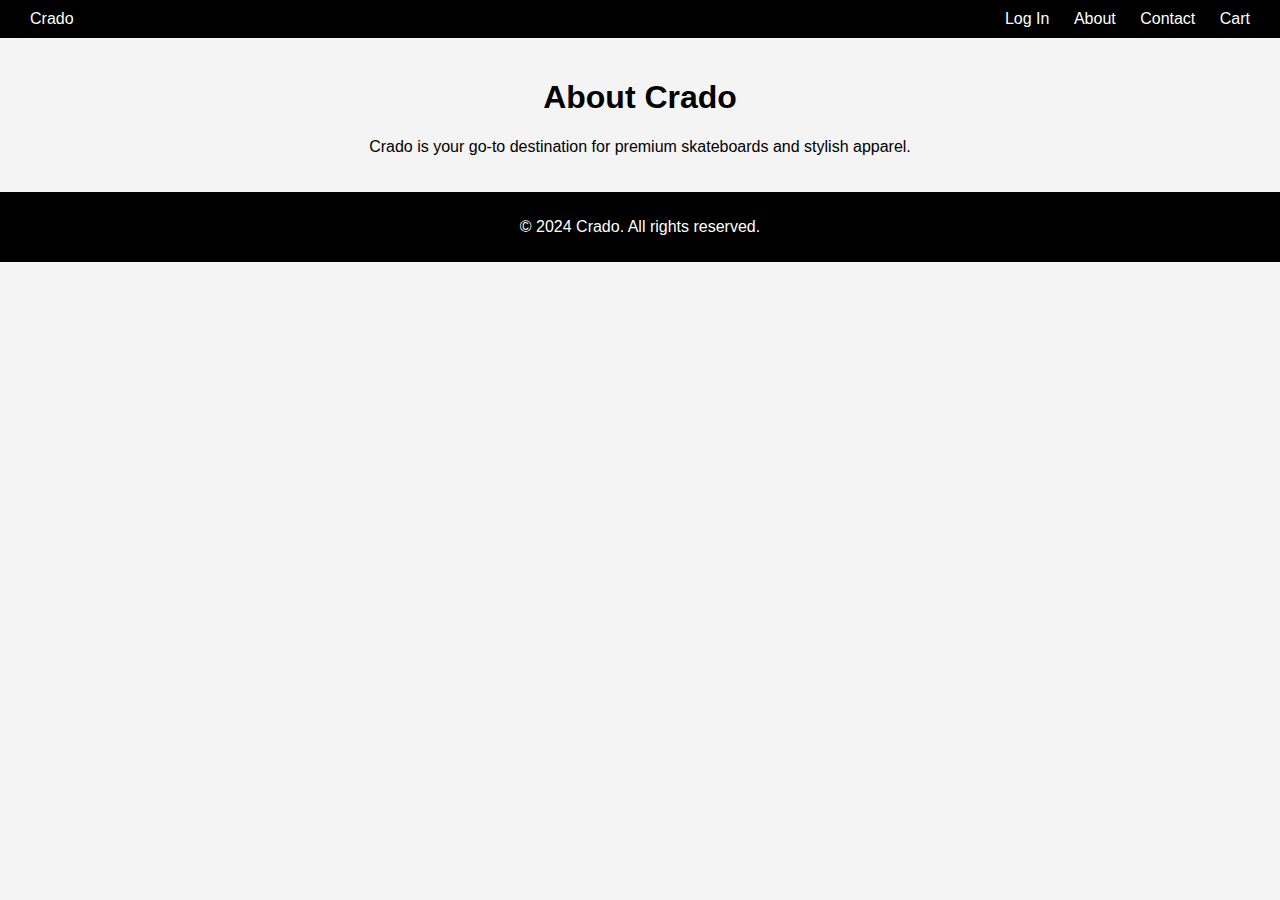
<file: about.html>
<!DOCTYPE html>
<html lang="en">
<head>
    <meta charset="UTF-8">
    <meta name="viewport" content="width=device-width, initial-scale=1.0">
    <title>About Crado</title>
    <link rel="stylesheet" href="styles.css">
</head>
<body>

<header>
    <nav>
    <a href="index.html" class="logo">Crado</a>
    <div>
        <a href="login.html">Log In</a>
        <a href="about.html">About</a>
        <a href="contact.html">Contact</a>
        <a href="cart.html">Cart</a>
    </div>
</nav>
</header>



<div class="container">
    <h1>About Crado</h1>
    <p>Crado is your go-to destination for premium skateboards and stylish apparel.</p>
</div>

<footer>
    <p>&copy; 2024 Crado. All rights reserved.</p>
</footer>

</body>
</html>
</file>
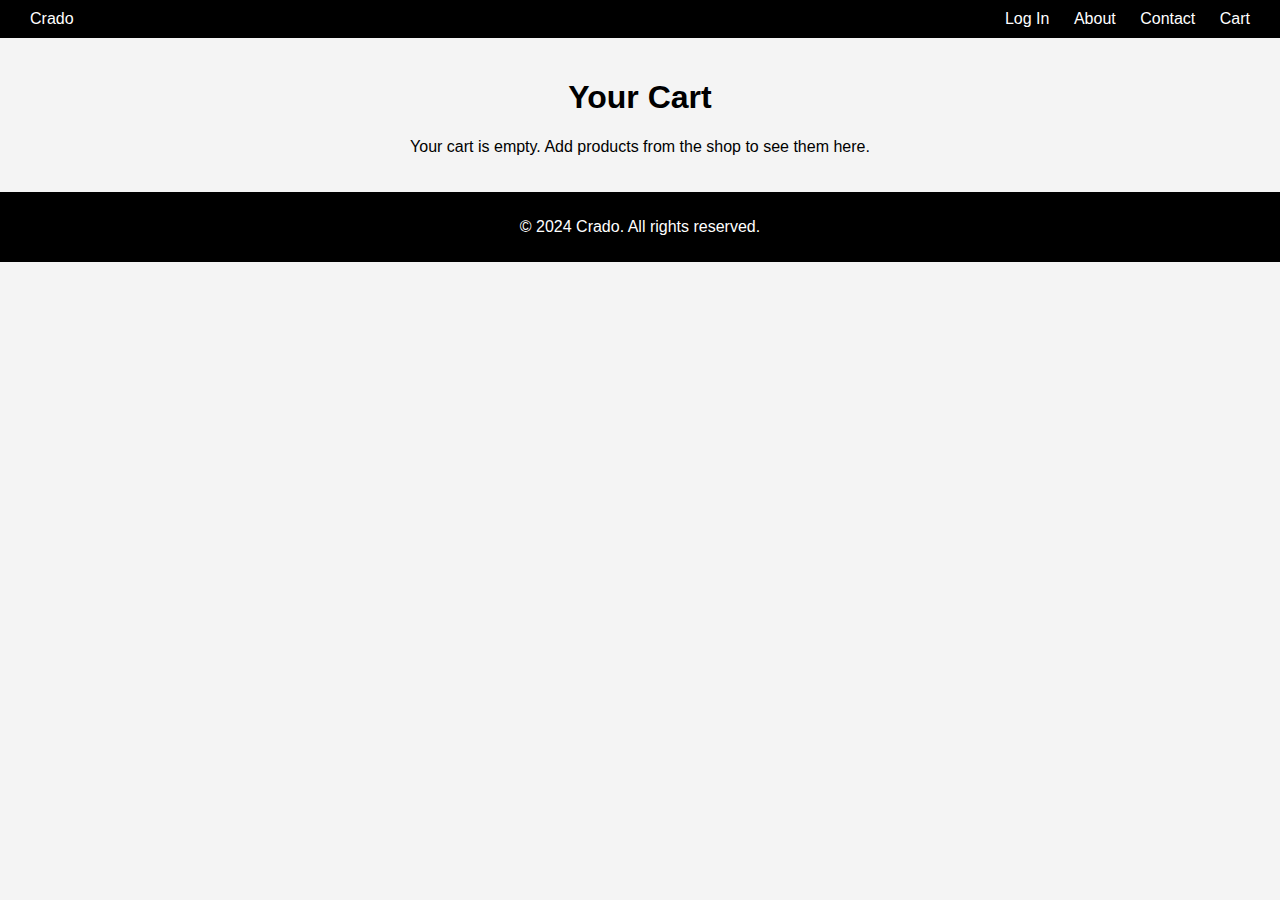
<file: cart.html>
<!DOCTYPE html>
<html lang="en">
<head>
    <meta charset="UTF-8">
    <meta name="viewport" content="width=device-width, initial-scale=1.0">
    <title>Crado - Cart</title>
    <link rel="stylesheet" href="styles.css">
</head>
<body>

<header>
    <nav>
    <a href="index.html" class="logo">Crado</a>
    <div>
        <a href="login.html">Log In</a>
        <a href="about.html">About</a>
        <a href="contact.html">Contact</a>
        <a href="cart.html">Cart</a>
    </div>
</nav>
</header>

<div class="container">
    <h1>Your Cart</h1>
    <p>Your cart is empty. Add products from the shop to see them here.</p>
</div>

<footer>
    <p>&copy; 2024 Crado. All rights reserved.</p>
</footer>

</body>
</html>
</file>
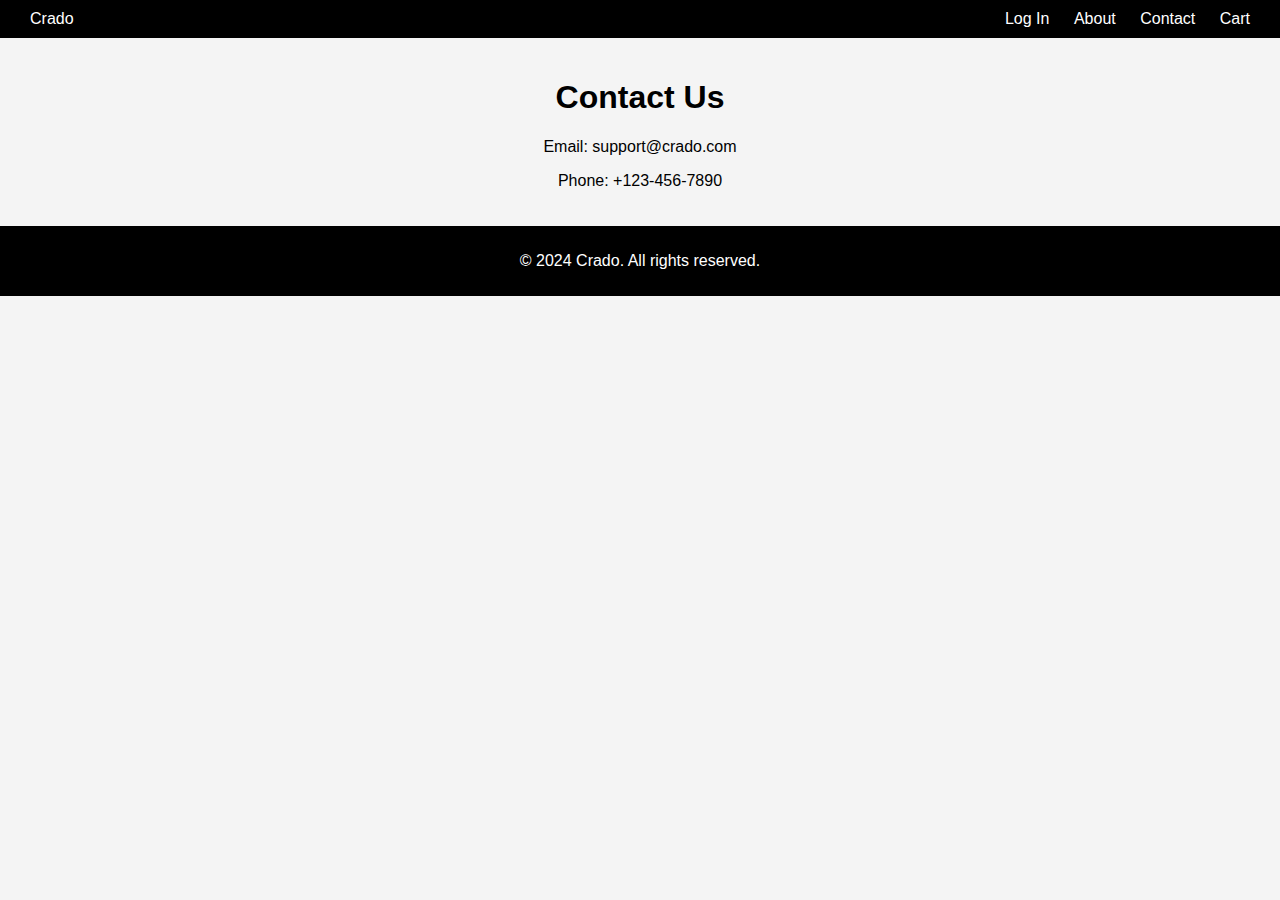
<file: contact.html>
<!DOCTYPE html>
<html lang="en">
<head>
    <meta charset="UTF-8">
    <meta name="viewport" content="width=device-width, initial-scale=1.0">
    <title>Contact Crado</title>
    <link rel="stylesheet" href="styles.css">
</head>
<body>

<header>
     <nav>
    <a href="index.html" class="logo">Crado</a>
    <div>
        <a href="login.html">Log In</a>
        <a href="about.html">About</a>
        <a href="contact.html">Contact</a>
        <a href="cart.html">Cart</a>
    </div>
</nav>
</header>

<div class="container">
    <h1>Contact Us</h1>
    <p>Email: support@crado.com</p>
    <p>Phone: +123-456-7890</p>
</div>

<footer>
    <p>&copy; 2024 Crado. All rights reserved.</p>
</footer>

</body>
</html>
</file>
<file: styles.css>
body {
    font-family: Arial, sans-serif;
    margin: 0;
    padding: 0;
    background-color: #f4f4f4;
}

header {
    background-color: #000;
    color: #fff;
    padding: 10px 20px;
}

header nav {
    display: flex;
    justify-content: space-between;
    align-items: center;
}

header nav a {
    color: #fff;
    text-decoration: none;
    margin: 0 10px;
}

.container {
    padding: 20px;
    text-align: center; /* Center text in the container */
}

.centered-content {
    text-align: center;
    margin: 20px 0;
}

.logo-image {
    width: 100px;
    height: auto;
    margin-bottom: 20px; /* Adds space between the logo and the heading */
}

.products {
    display: flex;
    flex-wrap: wrap;
    gap: 20px;
    justify-content: center; /* Centers the products grid */
}

.product {
    background: #fff;
    border: 1px solid #ddd;
    border-radius: 5px;
    padding: 15px;
    width: calc(33% - 40px);
    box-shadow: 0 2px 5px rgba(0, 0, 0, 0.1);
}

.product img {
    max-width: 100%;
    border-radius: 5px;
}

.product h3 {
    font-size: 1.2em;
    margin: 10px 0;
}

.product p {
    font-size: 0.9em;
    color: #555;
}

footer {
    text-align: center;
    padding: 10px 0;
    background: #000;
    color: #fff;
}


.youtube-video {
    text-align: center;
    margin: 20px 0;
}

.video-container {
    display: flex;
    justify-content: center;
    align-items: center;
    margin: 20px auto;
    max-width: 100%; /* Ensures responsiveness */
}
</file>
